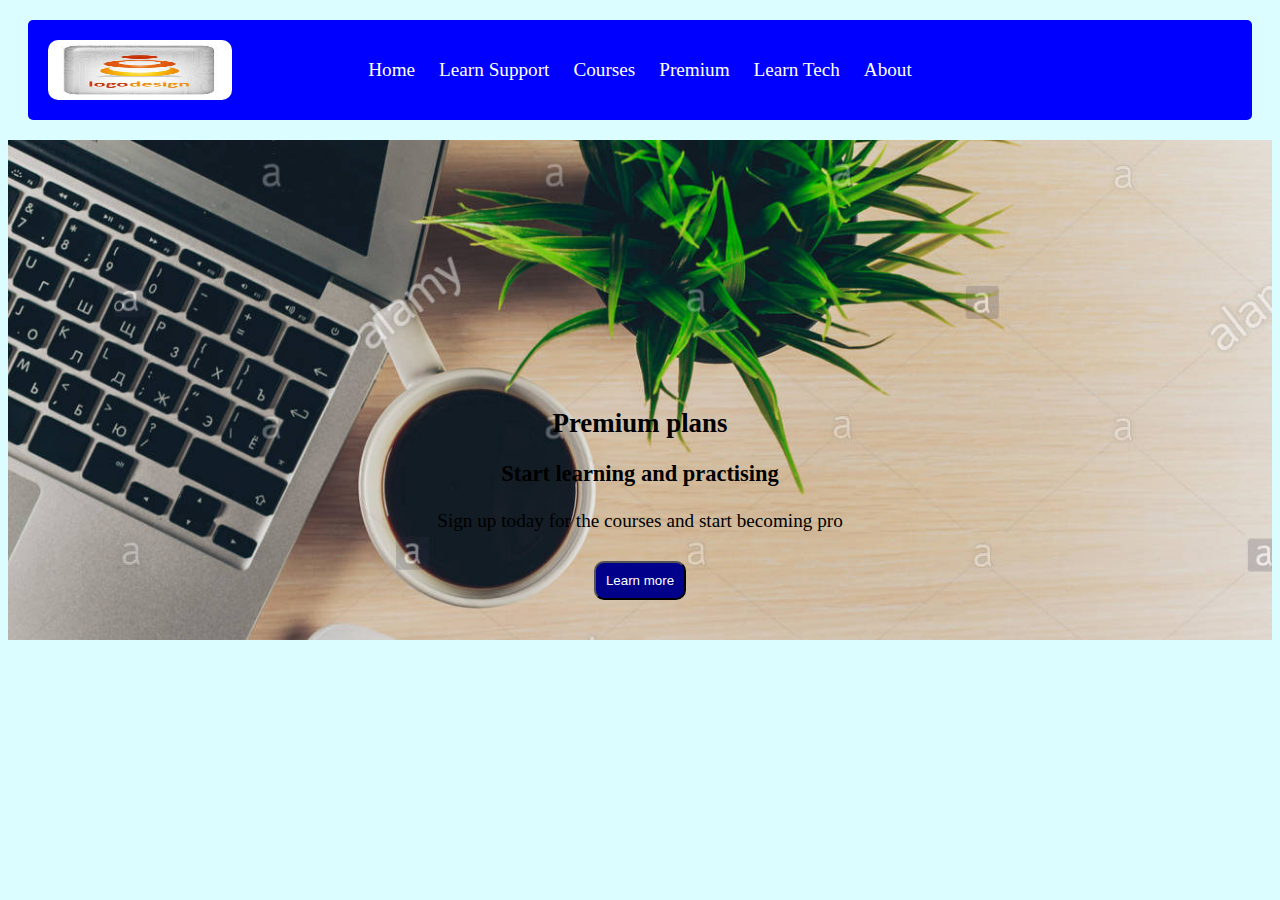
<file: index.html>
<!DOCTYPE html>
<html>

<head>

	<title>Learntech-Home</title>
	
	<link type="text/css" rel="stylesheet" href="practice1.css">
	
</head>


<body>

	<header>
	
		<img src="logo.jfif" alt="logo of learntech">
		
		<nav>
			
			<a href="index.html">Home</a>
			<a href="techsupport.html">Learn Support</a>
			<a href="courses.html">Courses</a>
			<a href="premium.html">Premium</a>
			<a href="learntech.html">Learn Tech</a>
			<a href="contact.html">About</a>
			
		</nav>
	
	</header>

	<section id="intro1">
	
		
		
		<section id="intro2">
			
			<h1>Premium plans</h1>
			
			<h3>Start learning and practising</h3>
			
			<p>Sign up today for the courses and start becoming pro</p>
			
			<button>Learn more</button>
			
		</section>
	
	</section>
		
</body>
</html>
</file>
<file: practice1.css>
body
{
	background-color:#dbfdff;
	font-size:16px;
}

header
{
	height:100px;
	background-color:blue;
	margin:20px;
	border-radius:5px;
	position:relative;
}

header img
{
	width:15%;
	margin:20px;
	height:60px;
	float:left;
	border-radius:10px;
}

header nav
{
	disaply:inline;
	
	position:absolute;
	top:40%;
	text-align:center;
	width:100%;
	line-height:20px;
}

header nav a
{
	text-align:center;
	padding:10px;
	text-decoration:none;
	color:white;
	font-size: 120%;
}

header nav a:hover
{
	background-color:white;
	color:blue;
	position:relative;
	bottom:2px;
	left:2px;
	border-radius:5px;
}

#intro1
{
	text-align:center;
	background:url(table-home.jpg);
	background-size:cover;
	padding-top:250px;
	padding-bottom:30px;
	overflow:auto;
}

/*#intro1 img
{	
	width:97%;
	height:500px;
	position:relative;
	overflow:auto;

}*/

#intro2
{
	font-family:verdana;
	/*position:absolute;
	top:50%;
	transform:translate(70%,-5%);*/
	font-size:120%;
}

#intro2 h1
{
	font-size:140%;
}

#intro2 button
{
	background-color:darkblue;
	padding:10px;
	margin:10px;
	color:white;
	border-radius:10px;
}
</file>
